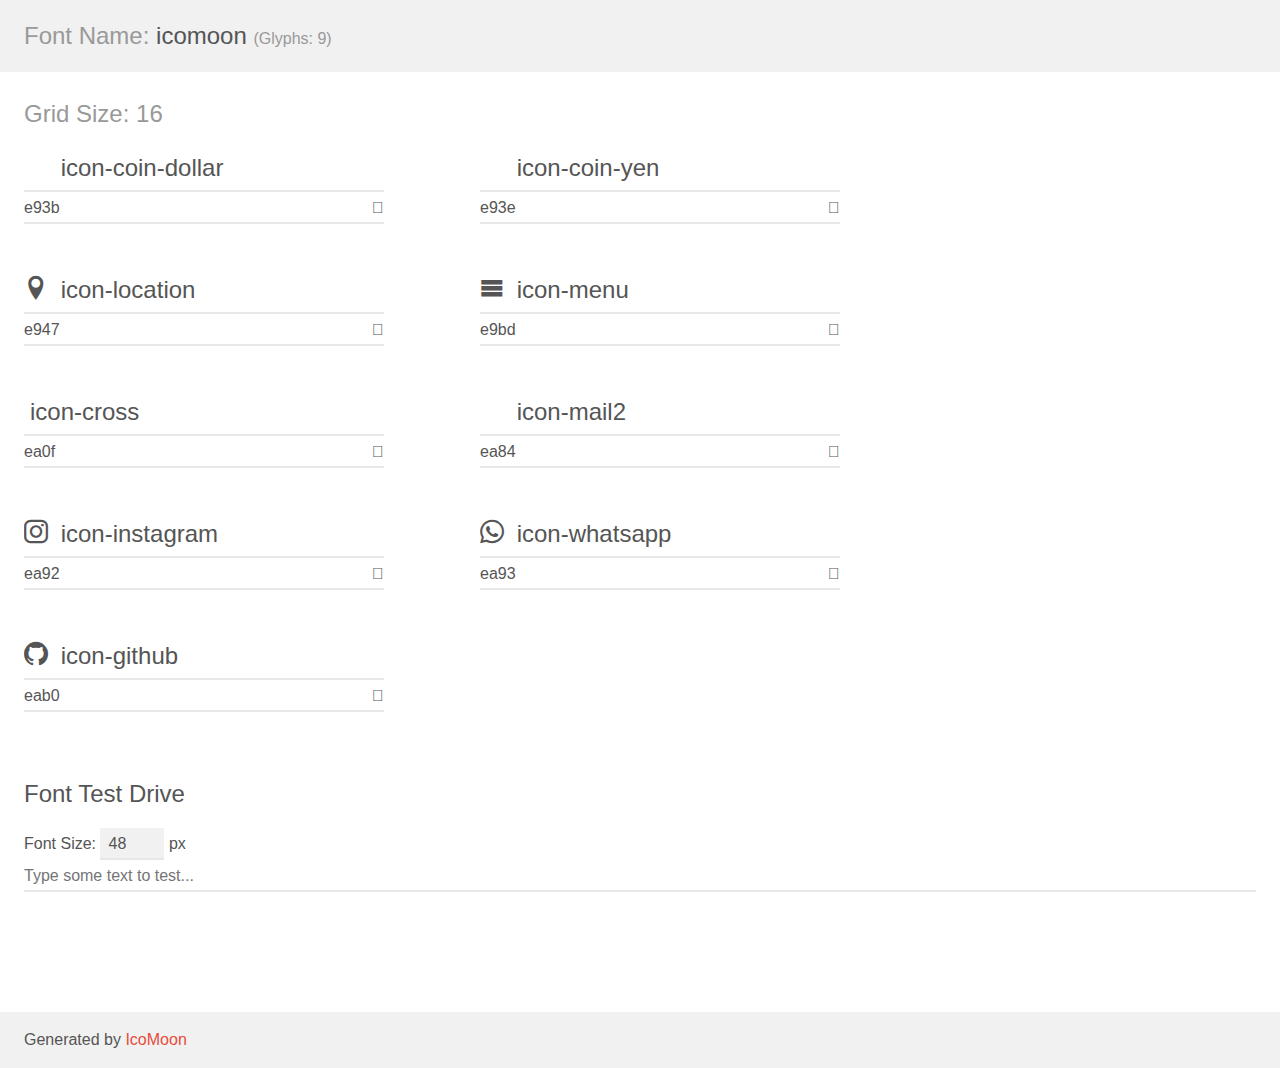
<file: assets/fonts/demo.html>
<!doctype html>
<html>
<head>
    <meta charset="utf-8">
    <title>IcoMoon Demo</title>
    <meta name="description" content="An Icon Font Generated By IcoMoon.io">
    <meta name="viewport" content="width=device-width, initial-scale=1">
    <link rel="stylesheet" href="demo-files/demo.css">
    <link rel="stylesheet" href="style.css"></head>
<body>
    <div class="bgc1 clearfix">
        <h1 class="mhmm mvm"><span class="fgc1">Font Name:</span> icomoon <small class="fgc1">(Glyphs:&nbsp;9)</small></h1>
    </div>
    <div class="clearfix mhl ptl">
        <h1 class="mvm mtn fgc1">Grid Size: 16</h1>
        <div class="glyph fs1">
            <div class="clearfix bshadow0 pbs">
                <span class="icon-coin-dollar"></span>
                <span class="mls"> icon-coin-dollar</span>
            </div>
            <fieldset class="fs0 size1of1 clearfix hidden-false">
                <input type="text" readonly value="e93b" class="unit size1of2" />
                <input type="text" maxlength="1" readonly value="&#xe93b;" class="unitRight size1of2 talign-right" />
            </fieldset>
            <div class="fs0 bshadow0 clearfix hidden-true">
                <span class="unit pvs fgc1">liga: </span>
                <input type="text" readonly value="coin-dollar, money" class="liga unitRight" />
            </div>
        </div>
        <div class="glyph fs1">
            <div class="clearfix bshadow0 pbs">
                <span class="icon-coin-yen"></span>
                <span class="mls"> icon-coin-yen</span>
            </div>
            <fieldset class="fs0 size1of1 clearfix hidden-false">
                <input type="text" readonly value="e93e" class="unit size1of2" />
                <input type="text" maxlength="1" readonly value="&#xe93e;" class="unitRight size1of2 talign-right" />
            </fieldset>
            <div class="fs0 bshadow0 clearfix hidden-true">
                <span class="unit pvs fgc1">liga: </span>
                <input type="text" readonly value="coin-yen, money4" class="liga unitRight" />
            </div>
        </div>
        <div class="glyph fs1">
            <div class="clearfix bshadow0 pbs">
                <span class="icon-location"></span>
                <span class="mls"> icon-location</span>
            </div>
            <fieldset class="fs0 size1of1 clearfix hidden-false">
                <input type="text" readonly value="e947" class="unit size1of2" />
                <input type="text" maxlength="1" readonly value="&#xe947;" class="unitRight size1of2 talign-right" />
            </fieldset>
            <div class="fs0 bshadow0 clearfix hidden-true">
                <span class="unit pvs fgc1">liga: </span>
                <input type="text" readonly value="location, map-marker" class="liga unitRight" />
            </div>
        </div>
        <div class="glyph fs1">
            <div class="clearfix bshadow0 pbs">
                <span class="icon-menu"></span>
                <span class="mls"> icon-menu</span>
            </div>
            <fieldset class="fs0 size1of1 clearfix hidden-false">
                <input type="text" readonly value="e9bd" class="unit size1of2" />
                <input type="text" maxlength="1" readonly value="&#xe9bd;" class="unitRight size1of2 talign-right" />
            </fieldset>
            <div class="fs0 bshadow0 clearfix hidden-true">
                <span class="unit pvs fgc1">liga: </span>
                <input type="text" readonly value="menu, list3" class="liga unitRight" />
            </div>
        </div>
        <div class="glyph fs1">
            <div class="clearfix bshadow0 pbs">
                <span class="icon-cross"></span>
                <span class="mls"> icon-cross</span>
            </div>
            <fieldset class="fs0 size1of1 clearfix hidden-false">
                <input type="text" readonly value="ea0f" class="unit size1of2" />
                <input type="text" maxlength="1" readonly value="&#xea0f;" class="unitRight size1of2 talign-right" />
            </fieldset>
            <div class="fs0 bshadow0 clearfix hidden-true">
                <span class="unit pvs fgc1">liga: </span>
                <input type="text" readonly value="cross, cancel" class="liga unitRight" />
            </div>
        </div>
        <div class="glyph fs1">
            <div class="clearfix bshadow0 pbs">
                <span class="icon-mail2"></span>
                <span class="mls"> icon-mail2</span>
            </div>
            <fieldset class="fs0 size1of1 clearfix hidden-false">
                <input type="text" readonly value="ea84" class="unit size1of2" />
                <input type="text" maxlength="1" readonly value="&#xea84;" class="unitRight size1of2 talign-right" />
            </fieldset>
            <div class="fs0 bshadow0 clearfix hidden-true">
                <span class="unit pvs fgc1">liga: </span>
                <input type="text" readonly value="mail3, contact3" class="liga unitRight" />
            </div>
        </div>
        <div class="glyph fs1">
            <div class="clearfix bshadow0 pbs">
                <span class="icon-instagram"></span>
                <span class="mls"> icon-instagram</span>
            </div>
            <fieldset class="fs0 size1of1 clearfix hidden-false">
                <input type="text" readonly value="ea92" class="unit size1of2" />
                <input type="text" maxlength="1" readonly value="&#xea92;" class="unitRight size1of2 talign-right" />
            </fieldset>
            <div class="fs0 bshadow0 clearfix hidden-true">
                <span class="unit pvs fgc1">liga: </span>
                <input type="text" readonly value="instagram, brand12" class="liga unitRight" />
            </div>
        </div>
        <div class="glyph fs1">
            <div class="clearfix bshadow0 pbs">
                <span class="icon-whatsapp"></span>
                <span class="mls"> icon-whatsapp</span>
            </div>
            <fieldset class="fs0 size1of1 clearfix hidden-false">
                <input type="text" readonly value="ea93" class="unit size1of2" />
                <input type="text" maxlength="1" readonly value="&#xea93;" class="unitRight size1of2 talign-right" />
            </fieldset>
            <div class="fs0 bshadow0 clearfix hidden-true">
                <span class="unit pvs fgc1">liga: </span>
                <input type="text" readonly value="whatsapp, brand13" class="liga unitRight" />
            </div>
        </div>
        <div class="glyph fs1">
            <div class="clearfix bshadow0 pbs">
                <span class="icon-github"></span>
                <span class="mls"> icon-github</span>
            </div>
            <fieldset class="fs0 size1of1 clearfix hidden-false">
                <input type="text" readonly value="eab0" class="unit size1of2" />
                <input type="text" maxlength="1" readonly value="&#xeab0;" class="unitRight size1of2 talign-right" />
            </fieldset>
            <div class="fs0 bshadow0 clearfix hidden-true">
                <span class="unit pvs fgc1">liga: </span>
                <input type="text" readonly value="github, brand40" class="liga unitRight" />
            </div>
        </div>
    </div>

    <!--[if gt IE 8]><!-->
    <div class="mhl clearfix mbl">
        <h1>Font Test Drive</h1>
        <label>
            Font Size: <input id="fontSize" type="number" class="textbox0 mbm"
            min="8" value="48" />
            px
        </label>
        <input id="testText" type="text" class="phl size1of1 mvl"
        placeholder="Type some text to test..." value=""/>
        <div id="testDrive" class="icon-" style="font-family: icomoon">&nbsp;
        </div>
    </div>
    <!--<![endif]-->
    <div class="bgc1 clearfix">
        <p class="mhl">Generated by <a href="https://icomoon.io/app">IcoMoon</a></p>
    </div>

    <script src="demo-files/demo.js"></script>
</body>
</html>
</file>
<file: assets/fonts/demo-files/demo.css>
body {
  padding: 0;
  margin: 0;
  font-family: sans-serif;
  font-size: 1em;
  line-height: 1.5;
  color: #555;
  background: #fff;
}
h1 {
  font-size: 1.5em;
  font-weight: normal;
}
small {
  font-size: .66666667em;
}
a {
  color: #e74c3c;
  text-decoration: none;
}
a:hover, a:focus {
  box-shadow: 0 1px #e74c3c;
}
.bshadow0, input {
  box-shadow: inset 0 -2px #e7e7e7;
}
input:hover {
  box-shadow: inset 0 -2px #ccc;
}
input, fieldset {
  font-family: sans-serif;
  font-size: 1em;
  margin: 0;
  padding: 0;
  border: 0;
}
input {
  color: inherit;
  line-height: 1.5;
  height: 1.5em;
  padding: .25em 0;
}
input:focus {
  outline: none;
  box-shadow: inset 0 -2px #449fdb;
}
.glyph {
  font-size: 16px;
  width: 15em;
  padding-bottom: 1em;
  margin-right: 4em;
  margin-bottom: 1em;
  float: left;
  overflow: hidden;
}
.liga {
  width: 80%;
  width: calc(100% - 2.5em);
}
.talign-right {
  text-align: right;
}
.talign-center {
  text-align: center;
}
.bgc1 {
  background: #f1f1f1;
}
.fgc1 {
  color: #999;
}
.fgc0 {
  color: #000;
}
p {
  margin-top: 1em;
  margin-bottom: 1em;
}
.mvm {
  margin-top: .75em;
  margin-bottom: .75em;
}
.mtn {
  margin-top: 0;
}
.mtl, .mal {
  margin-top: 1.5em;
}
.mbl, .mal {
  margin-bottom: 1.5em;
}
.mal, .mhl {
  margin-left: 1.5em;
  margin-right: 1.5em;
}
.mhmm {
  margin-left: 1em;
  margin-right: 1em;
}
.mls {
  margin-left: .25em;
}
.ptl {
  padding-top: 1.5em;
}
.pbs, .pvs {
  padding-bottom: .25em;
}
.pvs, .pts {
  padding-top: .25em;
}
.unit {
  float: left;
}
.unitRight {
  float: right;
}
.size1of2 {
  width: 50%;
}
.size1of1 {
  width: 100%;
}
.clearfix:before, .clearfix:after {
  content: " ";
  display: table;
}
.clearfix:after {
  clear: both;
}
.hidden-true {
  display: none;
}
.textbox0 {
  width: 3em;
  background: #f1f1f1;
  padding: .25em .5em;
  line-height: 1.5;
  height: 1.5em;
}
#testDrive {
  display: block;
  padding-top: 24px;
  line-height: 1.5;
}
.fs0 {
  font-size: 16px;
}
.fs1 {
  font-size: 24px;
}
.fs2 {
  font-size: 24px;
}
.fs3 {
  font-size: 24px;
}
.fs4 {
  font-size: 24px;
}
</file>
<file: assets/fonts/style.css>
@font-face {
  font-family: 'icomoon';
  src: url('fonts/icomoon.eot?kopjc9');
  src: url('fonts/icomoon.eot?kopjc9#iefix') format('embedded-opentype'),
    url('fonts/icomoon.ttf?kopjc9') format('truetype'),
    url('fonts/icomoon.woff?kopjc9') format('woff'),
    url('fonts/icomoon.svg?kopjc9#icomoon') format('svg');
  font-weight: normal;
  font-style: normal;
  font-display: block;
}

[class^='icon-'],
[class*=' icon-'] {
  /* use !important to prevent issues with browser extensions that change fonts */
  font-family: 'icomoon' !important;
  speak: never;
  font-style: normal;
  font-weight: normal;
  font-variant: normal;
  text-transform: none;
  line-height: 1;

  /* Better Font Rendering =========== */
  -webkit-font-smoothing: antialiased;
  -moz-osx-font-smoothing: grayscale;
}

.icon-coin-dollar:before {
  content: '\e93b';
}
.icon-coin-yen:before {
  content: '\e93e';
}
.icon-location:before {
  content: '\e947';
}
.icon-menu:before {
  content: '\e9bd';
}
.icon-close:before {
  content: '\ea0f';
}
.icon-mail2:before {
  content: '\ea84';
}
.icon-instagram:before {
  content: '\ea92';
}
.icon-whatsapp:before {
  content: '\ea93';
}
.icon-github:before {
  content: '\eab0';
}
</file>
